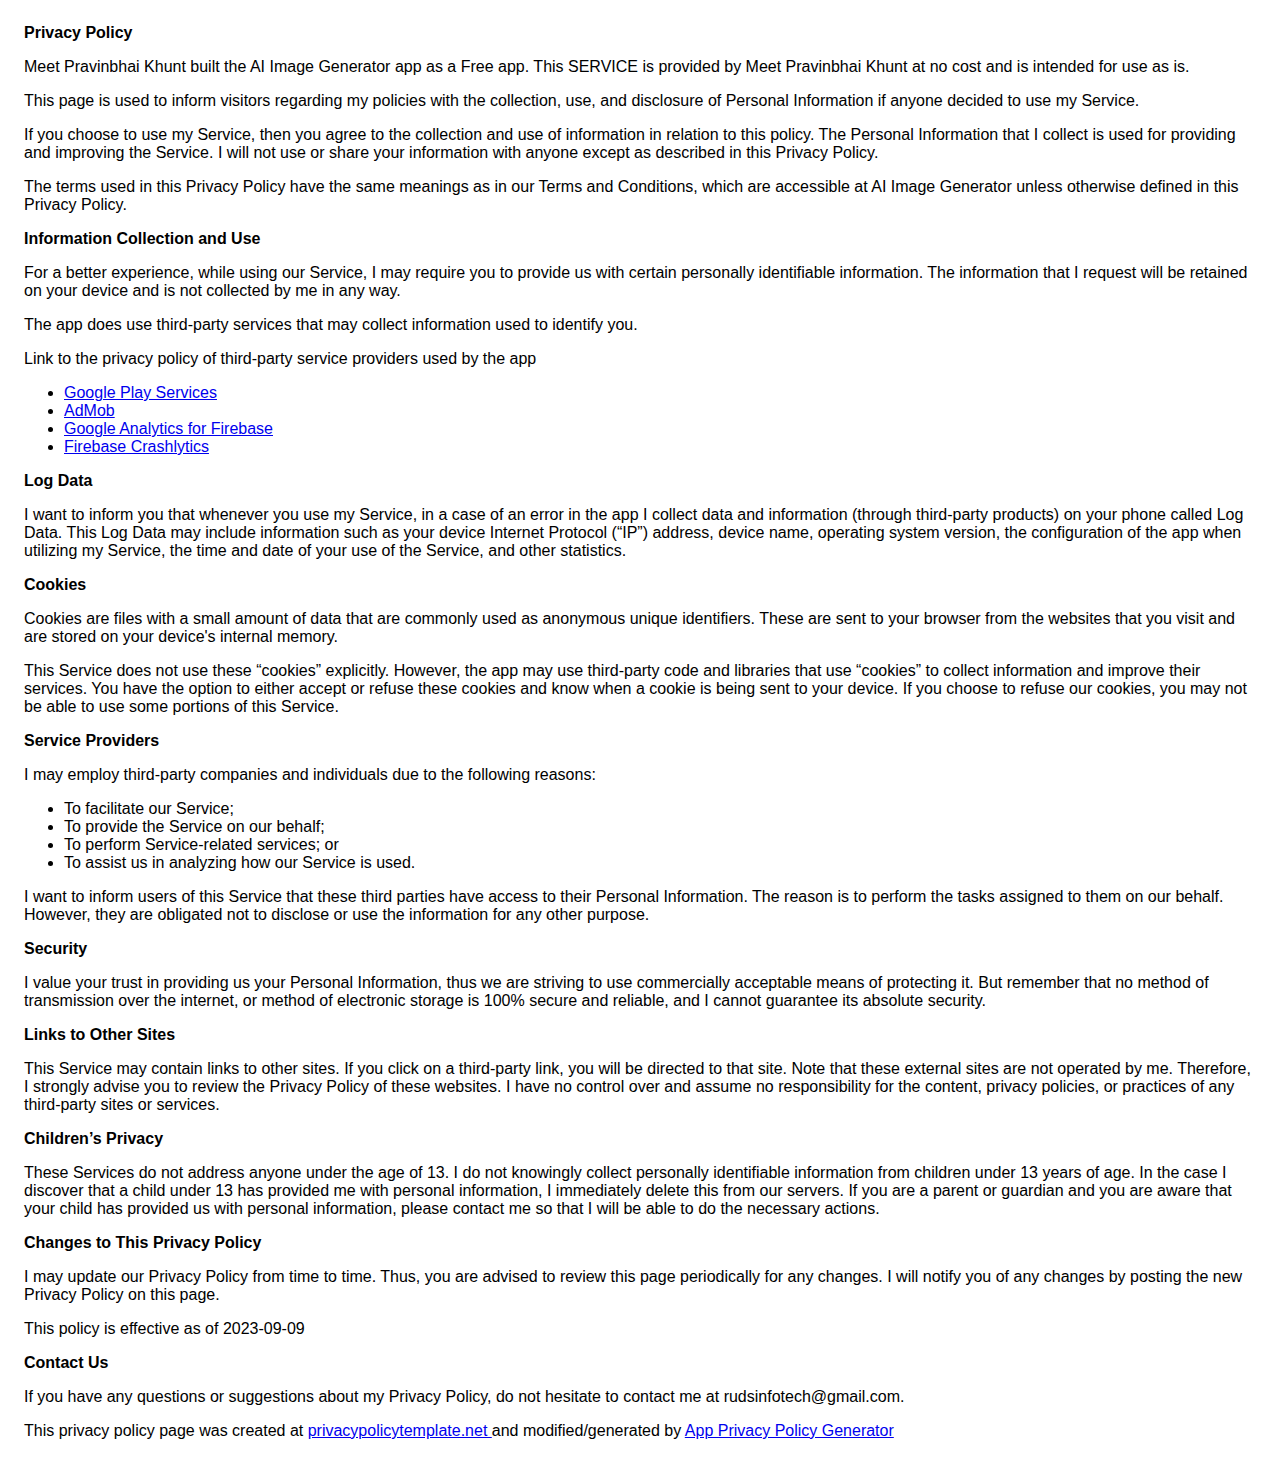
<file: AIImageGeneratorPolicy.html>
<!DOCTYPE html>
    <html>
    <head>
      <meta charset='utf-8'>
      <meta name='viewport' content='width=device-width'>
      <title>Privacy Policy</title>
      <style> body { font-family: 'Helvetica Neue', Helvetica, Arial, sans-serif; padding:1em; } </style>
    </head>
    <body>
    <strong>Privacy Policy</strong> <p>
Meet Pravinbhai Khunt built the AI Image Generator app as
a Free app. This SERVICE is provided by
Meet Pravinbhai Khunt at no cost and is intended for use as
is.
</p> <p>
This page is used to inform visitors regarding my
policies with the collection, use, and disclosure of Personal
Information if anyone decided to use my Service.
</p> <p>
If you choose to use my Service, then you agree to
the collection and use of information in relation to this
policy. The Personal Information that I collect is
used for providing and improving the Service. I will not use or share your information with
anyone except as described in this Privacy Policy.
</p> <p>
The terms used in this Privacy Policy have the same meanings
as in our Terms and Conditions, which are accessible at
AI Image Generator unless otherwise defined in this Privacy Policy.
</p> <p><strong>Information Collection and Use</strong></p> <p>
For a better experience, while using our Service, I
may require you to provide us with certain personally
identifiable information. The information that
I request will be retained on your device and is not collected by me in any way.
</p> <div><p>
The app does use third-party services that may collect
information used to identify you.
</p> <p>
Link to the privacy policy of third-party service providers used
by the app
</p> <ul><li><a href="https://www.google.com/policies/privacy/" target="_blank" rel="noopener noreferrer">Google Play Services</a></li><li><a href="https://support.google.com/admob/answer/6128543?hl=en" target="_blank" rel="noopener noreferrer">AdMob</a></li><li><a href="https://firebase.google.com/support/privacy" target="_blank" rel="noopener noreferrer">Google Analytics for Firebase</a></li><li><a href="https://firebase.google.com/support/privacy/" target="_blank" rel="noopener noreferrer">Firebase Crashlytics</a></li><!----><!----><!----><!----><!----><!----><!----><!----><!----><!----><!----><!----><!----><!----><!----><!----><!----><!----><!----><!----><!----><!----><!----><!----><!----></ul></div> <p><strong>Log Data</strong></p> <p>
I want to inform you that whenever you
use my Service, in a case of an error in the app
I collect data and information (through third-party
products) on your phone called Log Data. This Log Data may
include information such as your device Internet Protocol
(“IP”) address, device name, operating system version, the
configuration of the app when utilizing my Service,
the time and date of your use of the Service, and other
statistics.
</p> <p><strong>Cookies</strong></p> <p>
Cookies are files with a small amount of data that are
commonly used as anonymous unique identifiers. These are sent
to your browser from the websites that you visit and are
stored on your device's internal memory.
</p> <p>
This Service does not use these “cookies” explicitly. However,
the app may use third-party code and libraries that use
“cookies” to collect information and improve their services.
You have the option to either accept or refuse these cookies
and know when a cookie is being sent to your device. If you
choose to refuse our cookies, you may not be able to use some
portions of this Service.
</p> <p><strong>Service Providers</strong></p> <p>
I may employ third-party companies and
individuals due to the following reasons:
</p> <ul><li>To facilitate our Service;</li> <li>To provide the Service on our behalf;</li> <li>To perform Service-related services; or</li> <li>To assist us in analyzing how our Service is used.</li></ul> <p>
I want to inform users of this Service
that these third parties have access to their Personal
Information. The reason is to perform the tasks assigned to
them on our behalf. However, they are obligated not to
disclose or use the information for any other purpose.
</p> <p><strong>Security</strong></p> <p>
I value your trust in providing us your
Personal Information, thus we are striving to use commercially
acceptable means of protecting it. But remember that no method
of transmission over the internet, or method of electronic
storage is 100% secure and reliable, and I cannot
guarantee its absolute security.
</p> <p><strong>Links to Other Sites</strong></p> <p>
This Service may contain links to other sites. If you click on
a third-party link, you will be directed to that site. Note
that these external sites are not operated by me.
Therefore, I strongly advise you to review the
Privacy Policy of these websites. I have
no control over and assume no responsibility for the content,
privacy policies, or practices of any third-party sites or
services.
</p> <p><strong>Children’s Privacy</strong></p> <div><p>
These Services do not address anyone under the age of 13.
I do not knowingly collect personally
identifiable information from children under 13 years of age. In the case
I discover that a child under 13 has provided
me with personal information, I immediately
delete this from our servers. If you are a parent or guardian
and you are aware that your child has provided us with
personal information, please contact me so that
I will be able to do the necessary actions.
</p></div> <!----> <p><strong>Changes to This Privacy Policy</strong></p> <p>
I may update our Privacy Policy from
time to time. Thus, you are advised to review this page
periodically for any changes. I will
notify you of any changes by posting the new Privacy Policy on
this page.
</p> <p>This policy is effective as of 2023-09-09</p> <p><strong>Contact Us</strong></p> <p>
If you have any questions or suggestions about my
Privacy Policy, do not hesitate to contact me at rudsinfotech@gmail.com.
</p> <p>This privacy policy page was created at <a href="https://privacypolicytemplate.net" target="_blank" rel="noopener noreferrer">privacypolicytemplate.net </a>and modified/generated by <a href="https://app-privacy-policy-generator.nisrulz.com/" target="_blank" rel="noopener noreferrer">App Privacy Policy Generator</a></p>
    </body>
    </html>
</file>
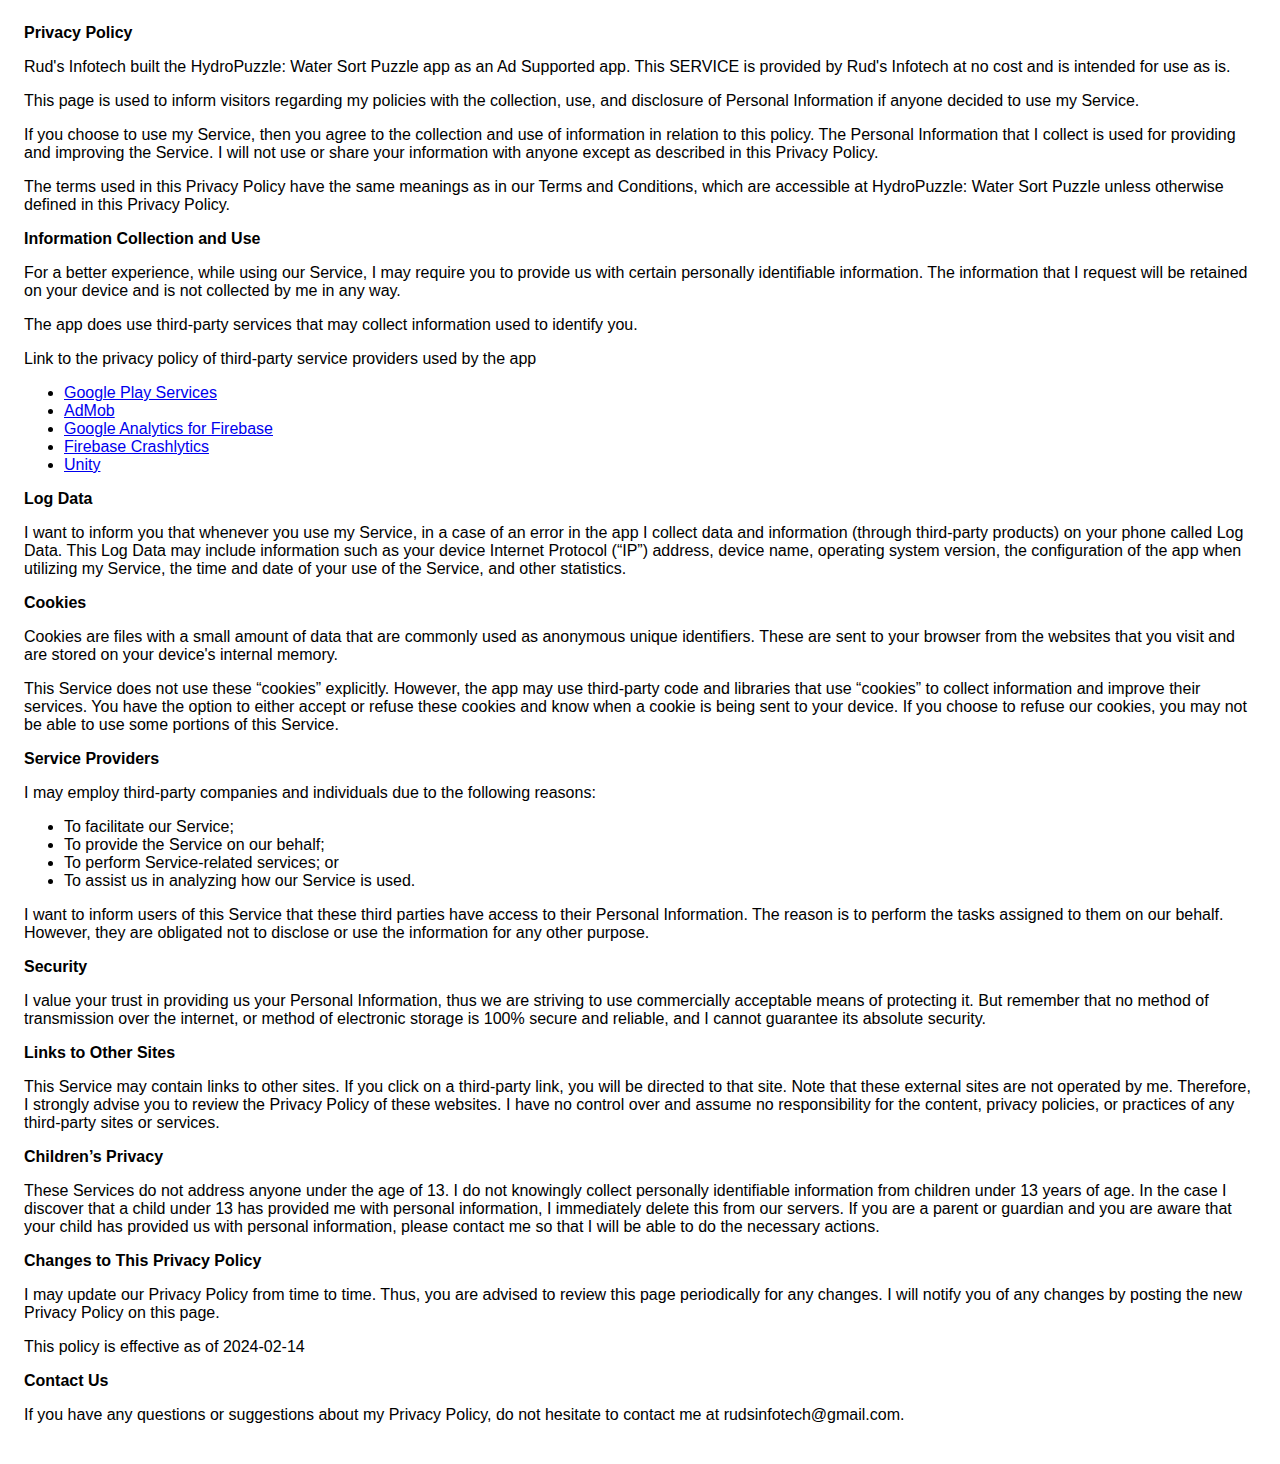
<file: HydroPuzzlePrivacyPolicy.html>
<!DOCTYPE html>
    <html>
    <head>
      <meta charset='utf-8'>
      <meta name='viewport' content='width=device-width'>
      <title>Privacy Policy</title>
      <style> body { font-family: 'Helvetica Neue', Helvetica, Arial, sans-serif; padding:1em; } </style>
    </head>
    <body>
    <strong>Privacy Policy</strong> <p>
Rud's Infotech built the HydroPuzzle: Water Sort Puzzle app as
an Ad Supported app. This SERVICE is provided by
Rud's Infotech at no cost and is intended for use as
is.
</p> <p>
This page is used to inform visitors regarding my
policies with the collection, use, and disclosure of Personal
Information if anyone decided to use my Service.
</p> <p>
If you choose to use my Service, then you agree to
the collection and use of information in relation to this
policy. The Personal Information that I collect is
used for providing and improving the Service. I will not use or share your information with
anyone except as described in this Privacy Policy.
</p> <p>
The terms used in this Privacy Policy have the same meanings
as in our Terms and Conditions, which are accessible at
HydroPuzzle: Water Sort Puzzle unless otherwise defined in this Privacy Policy.
</p> <p><strong>Information Collection and Use</strong></p> <p>
For a better experience, while using our Service, I
may require you to provide us with certain personally
identifiable information. The information that
I request will be retained on your device and is not collected by me in any way.
</p> <div><p>
The app does use third-party services that may collect
information used to identify you.
</p> <p>
Link to the privacy policy of third-party service providers used
by the app
</p> <ul><li><a href="https://www.google.com/policies/privacy/" target="_blank" rel="noopener noreferrer">Google Play Services</a></li><li><a href="https://support.google.com/admob/answer/6128543?hl=en" target="_blank" rel="noopener noreferrer">AdMob</a></li><li><a href="https://firebase.google.com/support/privacy" target="_blank" rel="noopener noreferrer">Google Analytics for Firebase</a></li><li><a href="https://firebase.google.com/support/privacy/" target="_blank" rel="noopener noreferrer">Firebase Crashlytics</a></li><!----><!----><!----><!----><!----><!----><!----><li><a href="https://unity3d.com/legal/privacy-policy" target="_blank" rel="noopener noreferrer">Unity</a></li><!----><!----><!----><!----><!----><!----><!----><!----><!----><!----><!----><!----><!----><!----><!----><!----><!----></ul></div> <p><strong>Log Data</strong></p> <p>
I want to inform you that whenever you
use my Service, in a case of an error in the app
I collect data and information (through third-party
products) on your phone called Log Data. This Log Data may
include information such as your device Internet Protocol
(“IP”) address, device name, operating system version, the
configuration of the app when utilizing my Service,
the time and date of your use of the Service, and other
statistics.
</p> <p><strong>Cookies</strong></p> <p>
Cookies are files with a small amount of data that are
commonly used as anonymous unique identifiers. These are sent
to your browser from the websites that you visit and are
stored on your device's internal memory.
</p> <p>
This Service does not use these “cookies” explicitly. However,
the app may use third-party code and libraries that use
“cookies” to collect information and improve their services.
You have the option to either accept or refuse these cookies
and know when a cookie is being sent to your device. If you
choose to refuse our cookies, you may not be able to use some
portions of this Service.
</p> <p><strong>Service Providers</strong></p> <p>
I may employ third-party companies and
individuals due to the following reasons:
</p> <ul><li>To facilitate our Service;</li> <li>To provide the Service on our behalf;</li> <li>To perform Service-related services; or</li> <li>To assist us in analyzing how our Service is used.</li></ul> <p>
I want to inform users of this Service
that these third parties have access to their Personal
Information. The reason is to perform the tasks assigned to
them on our behalf. However, they are obligated not to
disclose or use the information for any other purpose.
</p> <p><strong>Security</strong></p> <p>
I value your trust in providing us your
Personal Information, thus we are striving to use commercially
acceptable means of protecting it. But remember that no method
of transmission over the internet, or method of electronic
storage is 100% secure and reliable, and I cannot
guarantee its absolute security.
</p> <p><strong>Links to Other Sites</strong></p> <p>
This Service may contain links to other sites. If you click on
a third-party link, you will be directed to that site. Note
that these external sites are not operated by me.
Therefore, I strongly advise you to review the
Privacy Policy of these websites. I have
no control over and assume no responsibility for the content,
privacy policies, or practices of any third-party sites or
services.
</p> <p><strong>Children’s Privacy</strong></p> <div><p>
These Services do not address anyone under the age of 13.
I do not knowingly collect personally
identifiable information from children under 13 years of age. In the case
I discover that a child under 13 has provided
me with personal information, I immediately
delete this from our servers. If you are a parent or guardian
and you are aware that your child has provided us with
personal information, please contact me so that
I will be able to do the necessary actions.
</p></div> <!----> <p><strong>Changes to This Privacy Policy</strong></p> <p>
I may update our Privacy Policy from
time to time. Thus, you are advised to review this page
periodically for any changes. I will
notify you of any changes by posting the new Privacy Policy on
this page.
</p> <p>This policy is effective as of 2024-02-14</p> <p><strong>Contact Us</strong></p> <p>
If you have any questions or suggestions about my
Privacy Policy, do not hesitate to contact me at rudsinfotech@gmail.com.
</p>
    </body>
    </html>
</file>
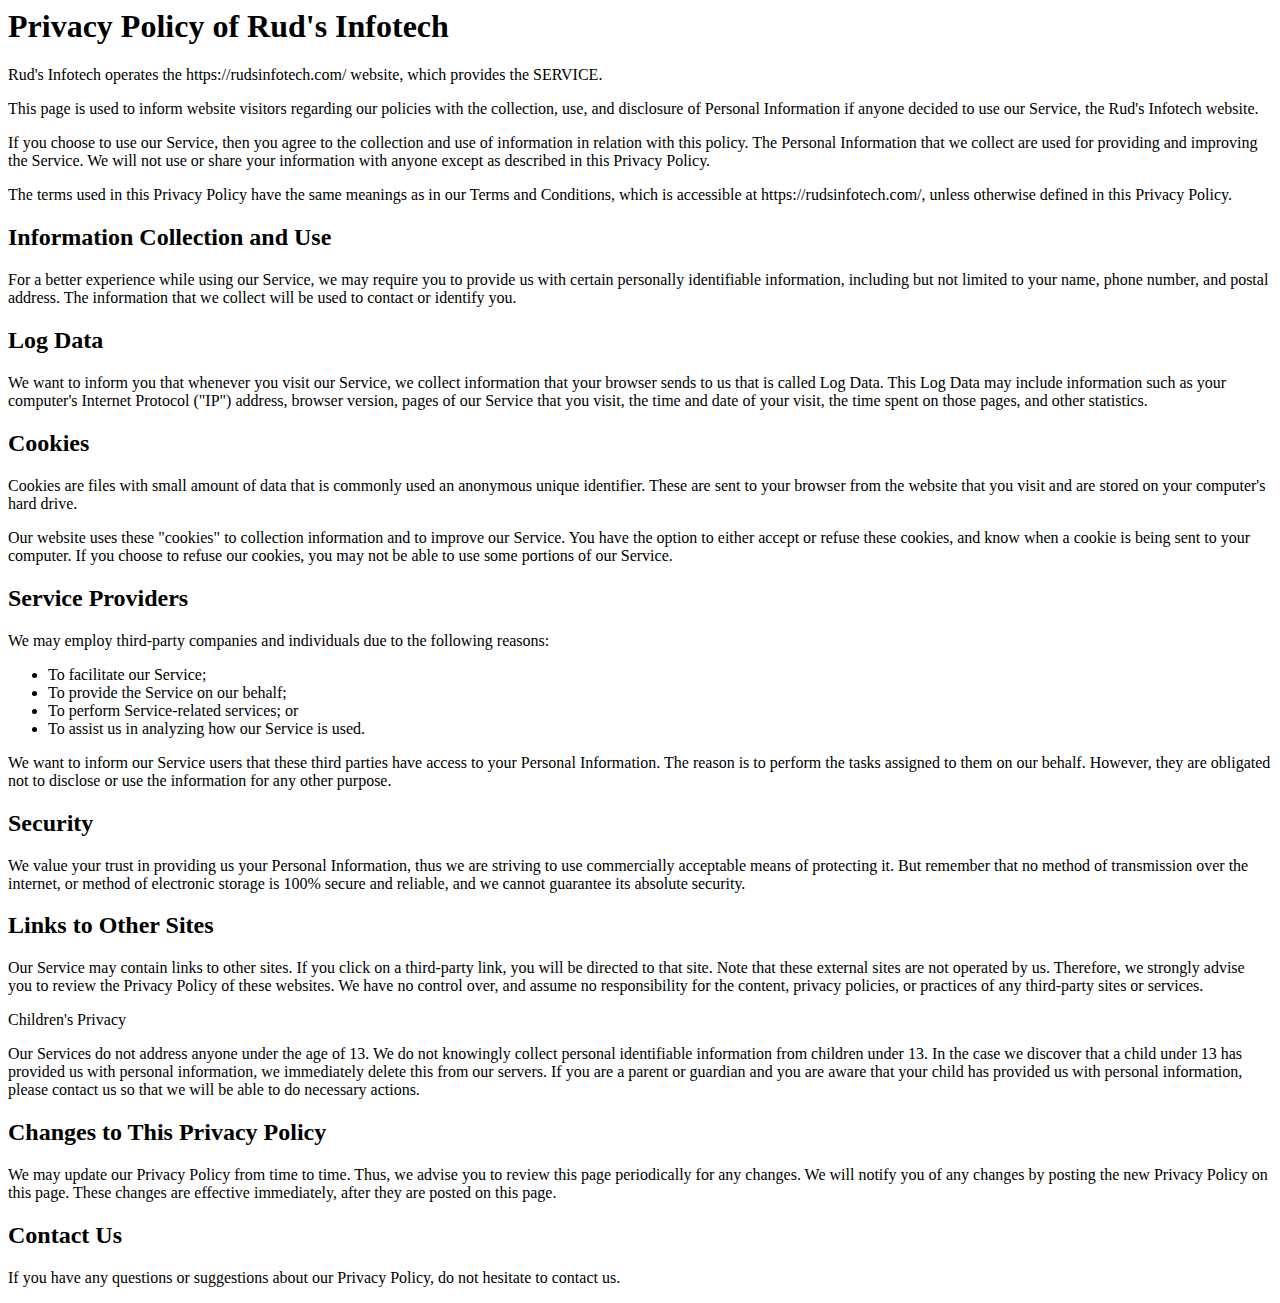
<file: PrivacyPolicy Web.html>
<html>
  <h1>Privacy Policy of Rud's Infotech</h1>

<p>Rud's Infotech operates the https://rudsinfotech.com/ website, which provides the SERVICE.</p>

<p>This page is used to inform website visitors regarding our policies with the collection, use, and disclosure of Personal Information if anyone decided to use our Service, the Rud's Infotech website.</p>

<p>If you choose to use our Service, then you agree to the collection and use of information in relation with this policy. The Personal Information that we collect are used for providing and improving the Service. We will not use or share your information with anyone except as described in this Privacy Policy.</p>

<p>The terms used in this Privacy Policy have the same meanings as in our Terms and Conditions, which is accessible at https://rudsinfotech.com/, unless otherwise defined in this Privacy Policy.</p>

<h2>Information Collection and Use</h2>

<p>For a better experience while using our Service, we may require you to provide us with certain personally identifiable information, including but not limited to your name, phone number, and postal address. The information that we collect will be used to contact or identify you.</p>

<h2>Log Data</h2>

<p>We want to inform you that whenever you visit our Service, we collect information that your browser sends to us that is called Log Data. This Log Data may include information such as your computer's Internet Protocol ("IP") address, browser version, pages of our Service that you visit, the time and date of your visit, the time spent on those pages, and other statistics.</p>

<h2>Cookies</h2>

<p>Cookies are files with small amount of data that is commonly used an anonymous unique identifier. These are sent to your browser from the website that you visit and are stored on your computer's hard drive.</p>

<p>Our website uses these "cookies" to collection information and to improve our Service. You have the option to either accept or refuse these cookies, and know when a cookie is being sent to your computer. If you choose to refuse our cookies, you may not be able to use some portions of our Service.</p>

<h2>Service Providers</h2>

<p>We may employ third-party companies and individuals due to the following reasons:</p>

<ul>
    <li>To facilitate our Service;</li>
    <li>To provide the Service on our behalf;</li>
    <li>To perform Service-related services; or</li>
    <li>To assist us in analyzing how our Service is used.</li>
</ul>

<p>We want to inform our Service users that these third parties have access to your Personal Information. The reason is to perform the tasks assigned to them on our behalf. However, they are obligated not to disclose or use the information for any other purpose.</p>

<h2>Security</h2>

<p>We value your trust in providing us your Personal Information, thus we are striving to use commercially acceptable means of protecting it. But remember that no method of transmission over the internet, or method of electronic storage is 100% secure and reliable, and we cannot guarantee its absolute security.</p>

<h2>Links to Other Sites</h2>

<p>Our Service may contain links to other sites. If you click on a third-party link, you will be directed to that site. Note that these external sites are not operated by us. Therefore, we strongly advise you to review the Privacy Policy of these websites. We have no control over, and assume no responsibility for the content, privacy policies, or practices of any third-party sites or services.</p>

<p>Children's Privacy</p>

<p>Our Services do not address anyone under the age of 13. We do not knowingly collect personal identifiable information from children under 13. In the case we discover that a child under 13 has provided us with personal information, we immediately delete this from our servers. If you are a parent or guardian and you are aware that your child has provided us with personal information, please contact us so that we will be able to do necessary actions.</p>

<h2>Changes to This Privacy Policy</h2>

<p>We may update our Privacy Policy from time to time. Thus, we advise you to review this page periodically for any changes. We will notify you of any changes by posting the new Privacy Policy on this page. These changes are effective immediately, after they are posted on this page.</p>


<h2>Contact Us</h2>

<p>If you have any questions or suggestions about our Privacy Policy, do not hesitate to contact us.</p>
</html>
</file>
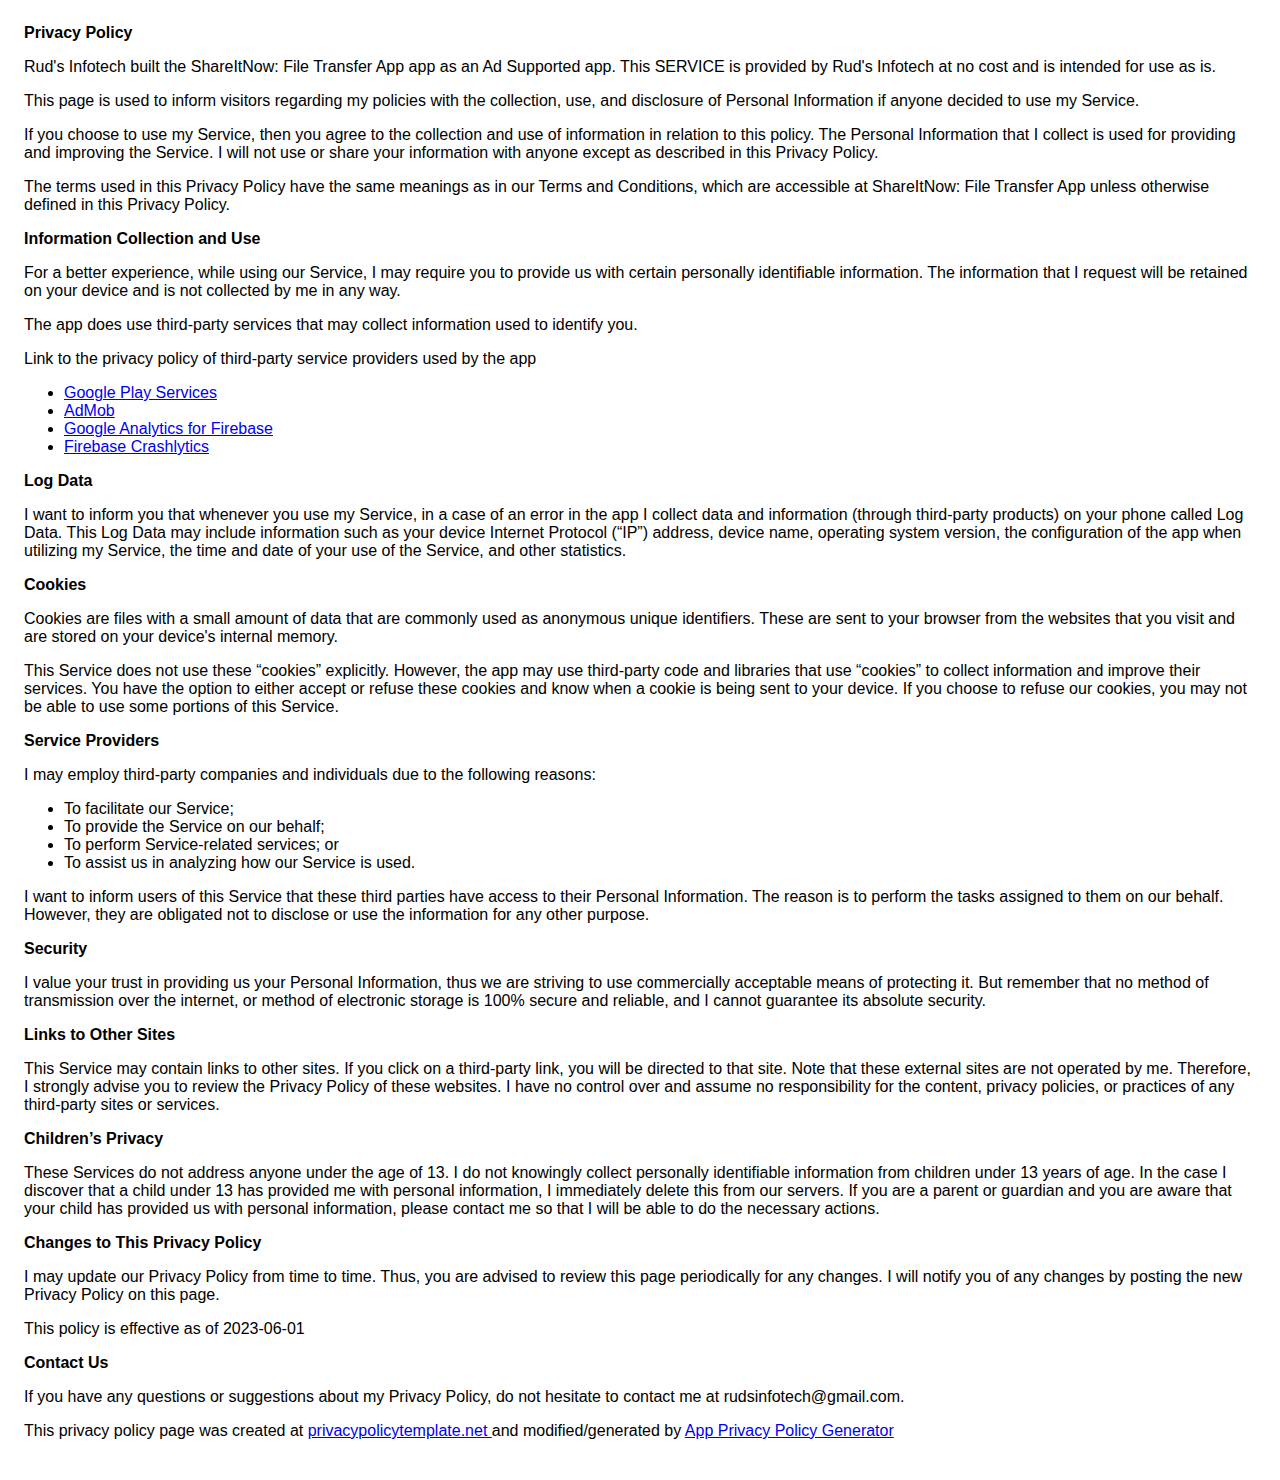
<file: PrivacyPolicy.html>
<!DOCTYPE html>
    <html>
    <head>
      <meta charset='utf-8'>
      <meta name='viewport' content='width=device-width'>
      <title>Privacy Policy</title>
      <style> body { font-family: 'Helvetica Neue', Helvetica, Arial, sans-serif; padding:1em; } </style>
    </head>
    <body>
    <strong>Privacy Policy</strong> <p>
                  Rud's Infotech built the ShareItNow: File Transfer App app as
                  an Ad Supported app. This SERVICE is provided by
                  Rud's Infotech at no cost and is intended for use as
                  is.
                </p> <p>
                  This page is used to inform visitors regarding my
                  policies with the collection, use, and disclosure of Personal
                  Information if anyone decided to use my Service.
                </p> <p>
                  If you choose to use my Service, then you agree to
                  the collection and use of information in relation to this
                  policy. The Personal Information that I collect is
                  used for providing and improving the Service. I will not use or share your information with
                  anyone except as described in this Privacy Policy.
                </p> <p>
                  The terms used in this Privacy Policy have the same meanings
                  as in our Terms and Conditions, which are accessible at
                  ShareItNow: File Transfer App unless otherwise defined in this Privacy Policy.
                </p> <p><strong>Information Collection and Use</strong></p> <p>
                  For a better experience, while using our Service, I
                  may require you to provide us with certain personally
                  identifiable information. The information that
                  I request will be retained on your device and is not collected by me in any way.
                </p> <div><p>
                    The app does use third-party services that may collect
                    information used to identify you.
                  </p> <p>
                    Link to the privacy policy of third-party service providers used
                    by the app
                  </p> <ul><li><a href="https://www.google.com/policies/privacy/" target="_blank" rel="noopener noreferrer">Google Play Services</a></li><li><a href="https://support.google.com/admob/answer/6128543?hl=en" target="_blank" rel="noopener noreferrer">AdMob</a></li><li><a href="https://firebase.google.com/policies/analytics" target="_blank" rel="noopener noreferrer">Google Analytics for Firebase</a></li><li><a href="https://firebase.google.com/support/privacy/" target="_blank" rel="noopener noreferrer">Firebase Crashlytics</a></li><!----><!----><!----><!----><!----><!----><!----><!----><!----><!----><!----><!----><!----><!----><!----><!----><!----><!----><!----><!----><!----><!----><!----><!----><!----></ul></div> <p><strong>Log Data</strong></p> <p>
                  I want to inform you that whenever you
                  use my Service, in a case of an error in the app
                  I collect data and information (through third-party
                  products) on your phone called Log Data. This Log Data may
                  include information such as your device Internet Protocol
                  (“IP”) address, device name, operating system version, the
                  configuration of the app when utilizing my Service,
                  the time and date of your use of the Service, and other
                  statistics.
                </p> <p><strong>Cookies</strong></p> <p>
                  Cookies are files with a small amount of data that are
                  commonly used as anonymous unique identifiers. These are sent
                  to your browser from the websites that you visit and are
                  stored on your device's internal memory.
                </p> <p>
                  This Service does not use these “cookies” explicitly. However,
                  the app may use third-party code and libraries that use
                  “cookies” to collect information and improve their services.
                  You have the option to either accept or refuse these cookies
                  and know when a cookie is being sent to your device. If you
                  choose to refuse our cookies, you may not be able to use some
                  portions of this Service.
                </p> <p><strong>Service Providers</strong></p> <p>
                  I may employ third-party companies and
                  individuals due to the following reasons:
                </p> <ul><li>To facilitate our Service;</li> <li>To provide the Service on our behalf;</li> <li>To perform Service-related services; or</li> <li>To assist us in analyzing how our Service is used.</li></ul> <p>
                  I want to inform users of this Service
                  that these third parties have access to their Personal
                  Information. The reason is to perform the tasks assigned to
                  them on our behalf. However, they are obligated not to
                  disclose or use the information for any other purpose.
                </p> <p><strong>Security</strong></p> <p>
                  I value your trust in providing us your
                  Personal Information, thus we are striving to use commercially
                  acceptable means of protecting it. But remember that no method
                  of transmission over the internet, or method of electronic
                  storage is 100% secure and reliable, and I cannot
                  guarantee its absolute security.
                </p> <p><strong>Links to Other Sites</strong></p> <p>
                  This Service may contain links to other sites. If you click on
                  a third-party link, you will be directed to that site. Note
                  that these external sites are not operated by me.
                  Therefore, I strongly advise you to review the
                  Privacy Policy of these websites. I have
                  no control over and assume no responsibility for the content,
                  privacy policies, or practices of any third-party sites or
                  services.
                </p> <p><strong>Children’s Privacy</strong></p> <div><p>
                    These Services do not address anyone under the age of 13.
                    I do not knowingly collect personally
                    identifiable information from children under 13 years of age. In the case
                    I discover that a child under 13 has provided
                    me with personal information, I immediately
                    delete this from our servers. If you are a parent or guardian
                    and you are aware that your child has provided us with
                    personal information, please contact me so that
                    I will be able to do the necessary actions.
                  </p></div> <!----> <p><strong>Changes to This Privacy Policy</strong></p> <p>
                  I may update our Privacy Policy from
                  time to time. Thus, you are advised to review this page
                  periodically for any changes. I will
                  notify you of any changes by posting the new Privacy Policy on
                  this page.
                </p> <p>This policy is effective as of 2023-06-01</p> <p><strong>Contact Us</strong></p> <p>
                  If you have any questions or suggestions about my
                  Privacy Policy, do not hesitate to contact me at rudsinfotech@gmail.com.
                </p> <p>This privacy policy page was created at <a href="https://privacypolicytemplate.net" target="_blank" rel="noopener noreferrer">privacypolicytemplate.net </a>and modified/generated by <a href="https://app-privacy-policy-generator.nisrulz.com/" target="_blank" rel="noopener noreferrer">App Privacy Policy Generator</a></p>
    </body>
    </html>
</file>
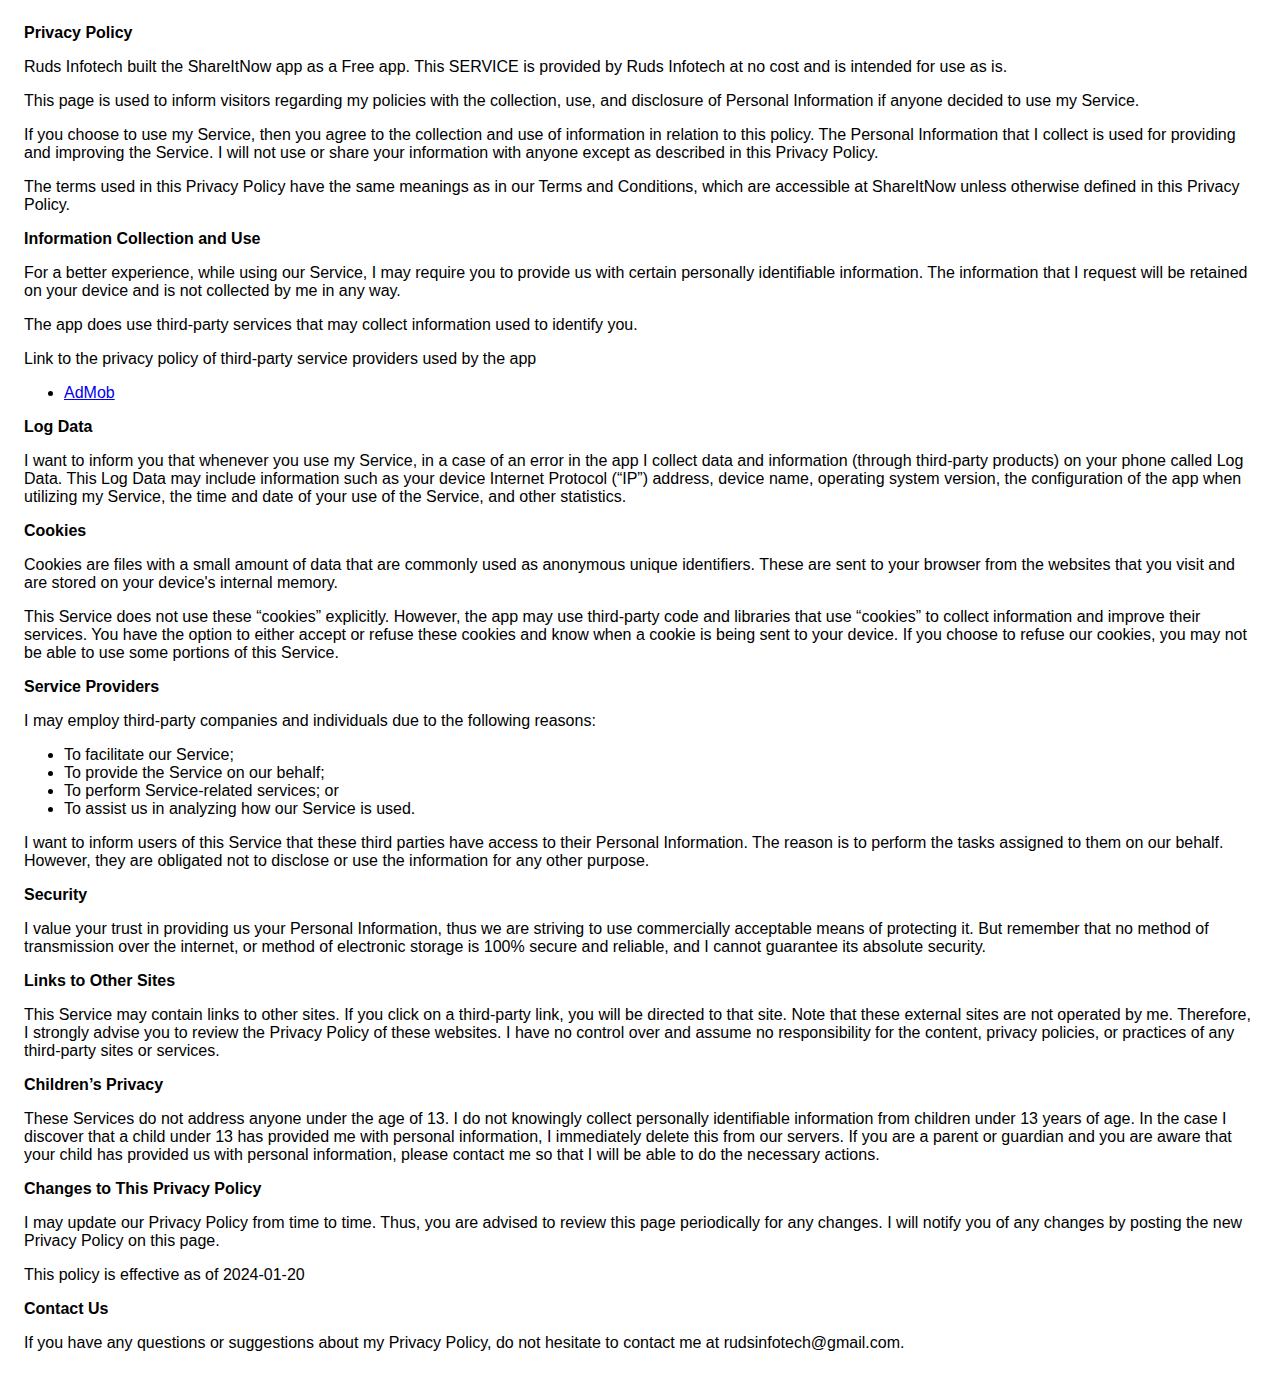
<file: PrivacyPolicyiOS.html>
<!DOCTYPE html>
    <html>
    <head>
      <meta charset='utf-8'>
      <meta name='viewport' content='width=device-width'>
      <title>Privacy Policy</title>
      <style> body { font-family: 'Helvetica Neue', Helvetica, Arial, sans-serif; padding:1em; } </style>
    </head>
    <body>
    <strong>Privacy Policy</strong> <p>
Ruds Infotech built the ShareItNow app as
a Free app. This SERVICE is provided by
Ruds Infotech at no cost and is intended for use as
is.
</p> <p>
This page is used to inform visitors regarding my
policies with the collection, use, and disclosure of Personal
Information if anyone decided to use my Service.
</p> <p>
If you choose to use my Service, then you agree to
the collection and use of information in relation to this
policy. The Personal Information that I collect is
used for providing and improving the Service. I will not use or share your information with
anyone except as described in this Privacy Policy.
</p> <p>
The terms used in this Privacy Policy have the same meanings
as in our Terms and Conditions, which are accessible at
ShareItNow unless otherwise defined in this Privacy Policy.
</p> <p><strong>Information Collection and Use</strong></p> <p>
For a better experience, while using our Service, I
may require you to provide us with certain personally
identifiable information. The information that
I request will be retained on your device and is not collected by me in any way.
</p> <div><p>
The app does use third-party services that may collect
information used to identify you.
</p> <p>
Link to the privacy policy of third-party service providers used
by the app
</p> <ul><!----><li><a href="https://support.google.com/admob/answer/6128543?hl=en" target="_blank" rel="noopener noreferrer">AdMob</a></li><!----><!----><!----><!----><!----><!----><!----><!----><!----><!----><!----><!----><!----><!----><!----><!----><!----><!----><!----><!----><!----><!----><!----><!----><!----><!----><!----></ul></div> <p><strong>Log Data</strong></p> <p>
I want to inform you that whenever you
use my Service, in a case of an error in the app
I collect data and information (through third-party
products) on your phone called Log Data. This Log Data may
include information such as your device Internet Protocol
(“IP”) address, device name, operating system version, the
configuration of the app when utilizing my Service,
the time and date of your use of the Service, and other
statistics.
</p> <p><strong>Cookies</strong></p> <p>
Cookies are files with a small amount of data that are
commonly used as anonymous unique identifiers. These are sent
to your browser from the websites that you visit and are
stored on your device's internal memory.
</p> <p>
This Service does not use these “cookies” explicitly. However,
the app may use third-party code and libraries that use
“cookies” to collect information and improve their services.
You have the option to either accept or refuse these cookies
and know when a cookie is being sent to your device. If you
choose to refuse our cookies, you may not be able to use some
portions of this Service.
</p> <p><strong>Service Providers</strong></p> <p>
I may employ third-party companies and
individuals due to the following reasons:
</p> <ul><li>To facilitate our Service;</li> <li>To provide the Service on our behalf;</li> <li>To perform Service-related services; or</li> <li>To assist us in analyzing how our Service is used.</li></ul> <p>
I want to inform users of this Service
that these third parties have access to their Personal
Information. The reason is to perform the tasks assigned to
them on our behalf. However, they are obligated not to
disclose or use the information for any other purpose.
</p> <p><strong>Security</strong></p> <p>
I value your trust in providing us your
Personal Information, thus we are striving to use commercially
acceptable means of protecting it. But remember that no method
of transmission over the internet, or method of electronic
storage is 100% secure and reliable, and I cannot
guarantee its absolute security.
</p> <p><strong>Links to Other Sites</strong></p> <p>
This Service may contain links to other sites. If you click on
a third-party link, you will be directed to that site. Note
that these external sites are not operated by me.
Therefore, I strongly advise you to review the
Privacy Policy of these websites. I have
no control over and assume no responsibility for the content,
privacy policies, or practices of any third-party sites or
services.
</p> <p><strong>Children’s Privacy</strong></p> <div><p>
These Services do not address anyone under the age of 13.
I do not knowingly collect personally
identifiable information from children under 13 years of age. In the case
I discover that a child under 13 has provided
me with personal information, I immediately
delete this from our servers. If you are a parent or guardian
and you are aware that your child has provided us with
personal information, please contact me so that
I will be able to do the necessary actions.
</p></div> <!----> <p><strong>Changes to This Privacy Policy</strong></p> <p>
I may update our Privacy Policy from
time to time. Thus, you are advised to review this page
periodically for any changes. I will
notify you of any changes by posting the new Privacy Policy on
this page.
</p> <p>This policy is effective as of 2024-01-20</p> <p><strong>Contact Us</strong></p> <p>
If you have any questions or suggestions about my
Privacy Policy, do not hesitate to contact me at rudsinfotech@gmail.com.
</p>
    </body>
    </html>
</file>
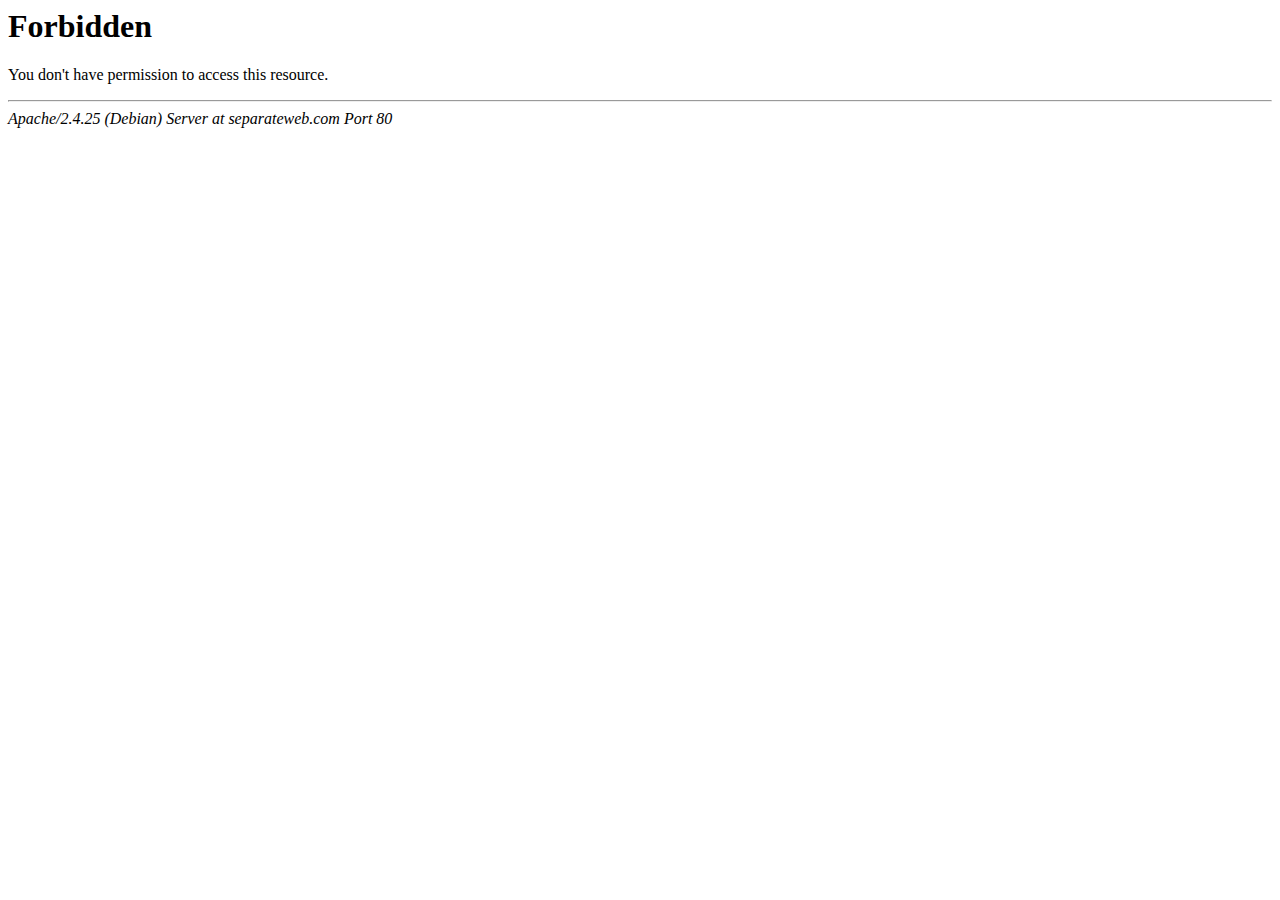
<file: css/owl.video.play.html>
<!DOCTYPE HTML PUBLIC "-//IETF//DTD HTML 2.0//EN">
<html><head>
<title>403 Forbidden</title>
</head><body>
<h1>Forbidden</h1>
<p>You don't have permission to access this resource.</p>
<hr>
<address>Apache/2.4.25 (Debian) Server at separateweb.com Port 80</address>
</body></html>
</file>
